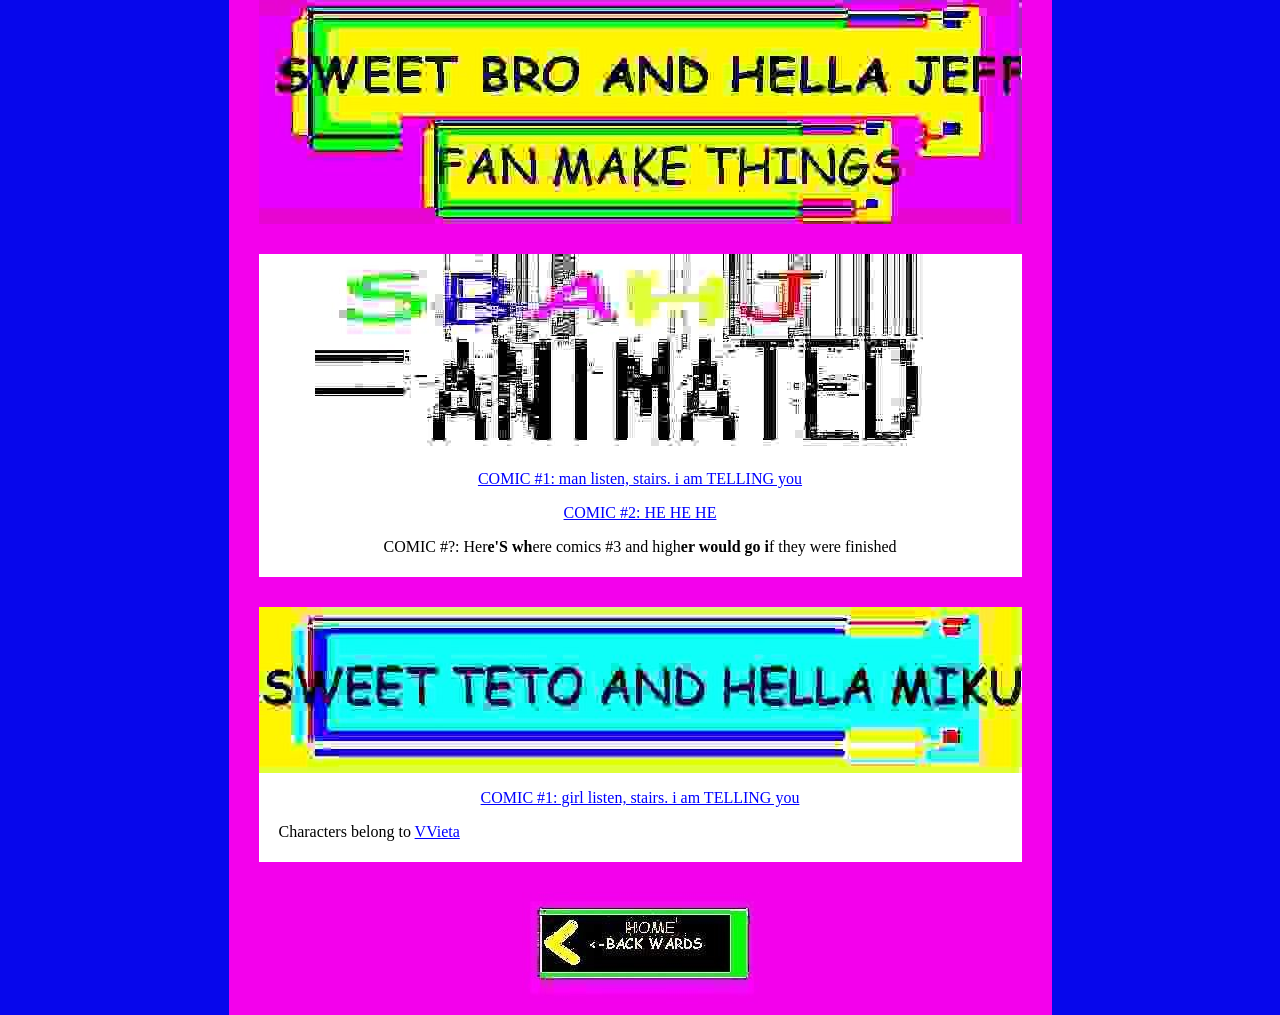
<file: sbahj/index.html>
<html>
	<head>
		<title>SWEET BRO AND HELLA JEFF</title>
		<link rel="icon" href="content/hella.png">
		<link rel="stylesheet" href="styles.css">
	</head>

	<body>
		<div>
			<div class="fill-sb">
				<img src="content/fandeep.jpg"><br>
				<div style="background-color:white; margin:30px; padding-bottom: 5px">
					<img src="content/animated.jpg"><br>
					<!-- <p style="color:red">[CW: VERY LOUD]</p> -->
					<p><a href="1">COMIC #1: man listen, stairs. i am TELLING you</a></p>
					<p><a href="2">COMIC #2: HE HE HE</a></p>
					<p>COMIC #?: Her<strong>e'S wh</strong>ere comics #3 and high<strong>er would go i</strong>f they were finished</p>
					<!-- <p style="text-align:left; padding-left:20px"><span style="text-align:left">Special thanks to </span><a href="">Lumpert</a><span> for additional voice acting</span></p> -->
				</div>
				<div style="background-color:white; margin:30px; padding-bottom: 5px">
					<img src="content/miku.jpg"><br>
					<p><a href="miku">COMIC #1: girl listen, stairs. i am TELLING you</a></p>
					<p style="text-align:left; padding-left:20px"><span style="text-align:left">Characters belong to </span><a href="https://artfight.net/character/9371789.hella-miku" target="_blank">VVieta</a></p>
				</div>
				<a href="/" class="back"><img src="content/home.jpg"></a>
			</div>
		</div>
	</body>
</html>
</file>
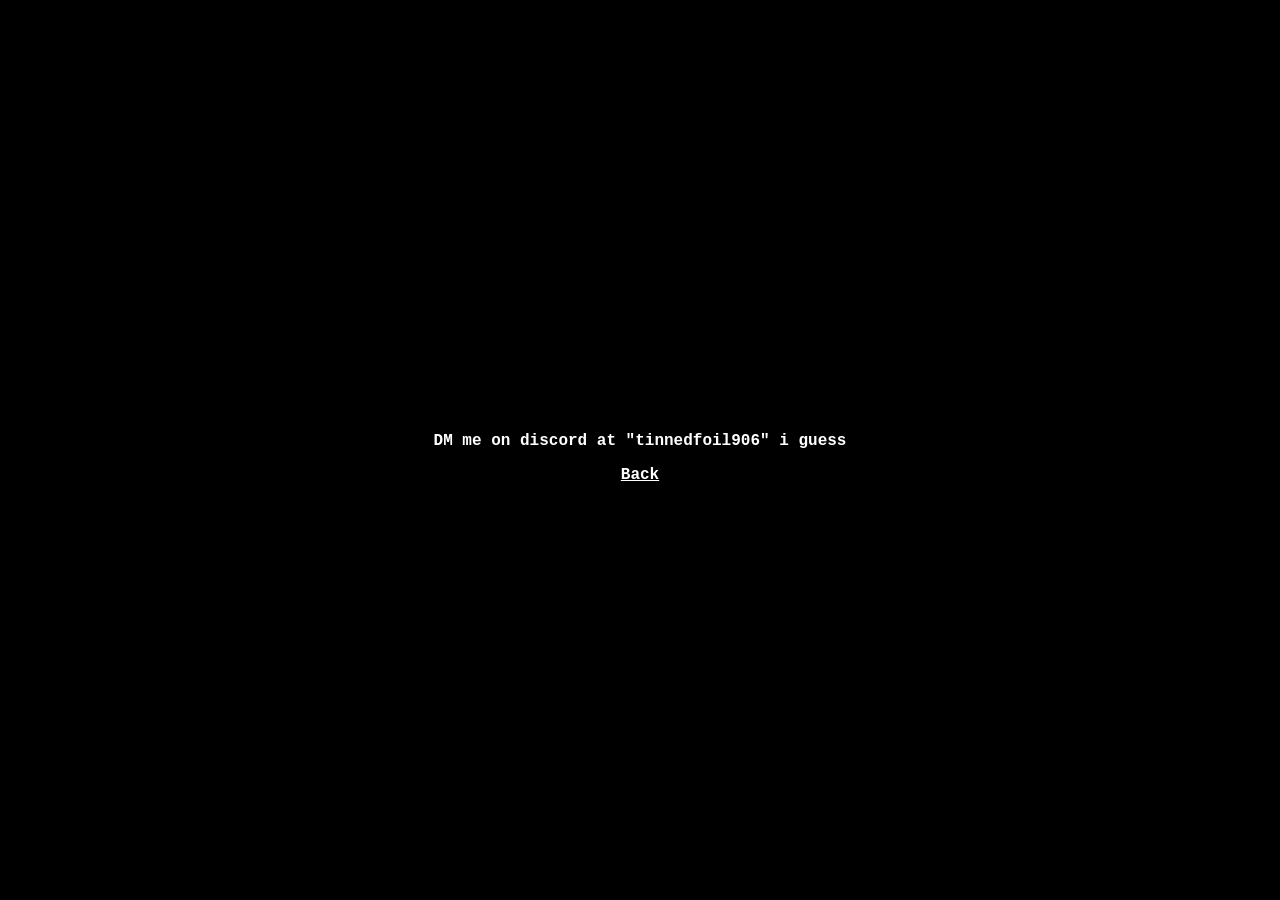
<file: contact.html>
<html>
	<head>
		<title>Contact Information</title>
		<link rel="icon" href="content/icon.png">
		<link rel="stylesheet" href="styles.css">
	</head>
	<body class="special-format">
		<div>
			<p>DM me on discord at "tinnedfoil906" i guess</p>
			<a href="/">Back</a>
		</div>
	</body>
</html>
</file>
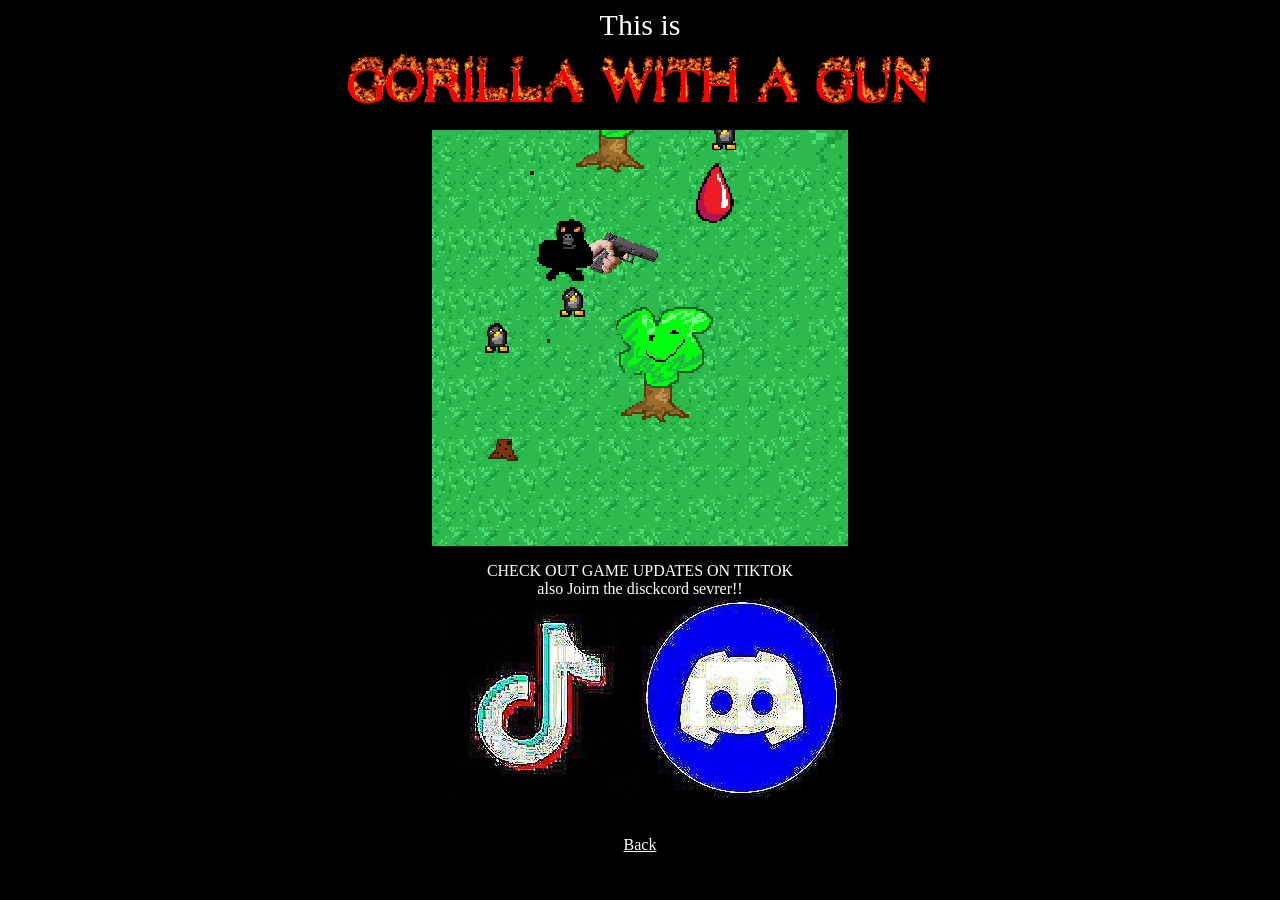
<file: ggorilla.html>
<html>
	<head>
		<title>GGORILLA WITH A GUN</title>
		<link rel="icon" href="content/icon2.png">
		<link rel="stylesheet" href="styles.css">
	</head>
	<body style="background-color:#000; display: flex; justify-content: center; text-align: center">
		<div style="font-family:'comic sans ms'">
			<div style="font-size:30px; padding-bottom:20px; color:white">
				<span>
					This is
				</span>
				<br>
				<img src="content/gwag.gif" style="width:600px">
			</div>
			<img src="content/g.png">
			<div>
				<p style="color:white">
					<span>CHECK OUT GAME UPDATES ON TIKTOK</span><br>
					<span>also Joirn the disckcord sevrer!!</span><br>
					<a href="https://www.tiktok.com/@ggorillawithagun" target="_blank"><img src="content/tikrktok.jpg" style="width: 200px"></a>
					<a href="https://discord.gg/uq4GVRkhs7" target="_blank"><img src="content/dickcord.jpg" style="width: 200px"></a>
				</p>
			</div>
			<br>
			<a href="/">Back</a>
		</div>
	</body>
</html>
</file>
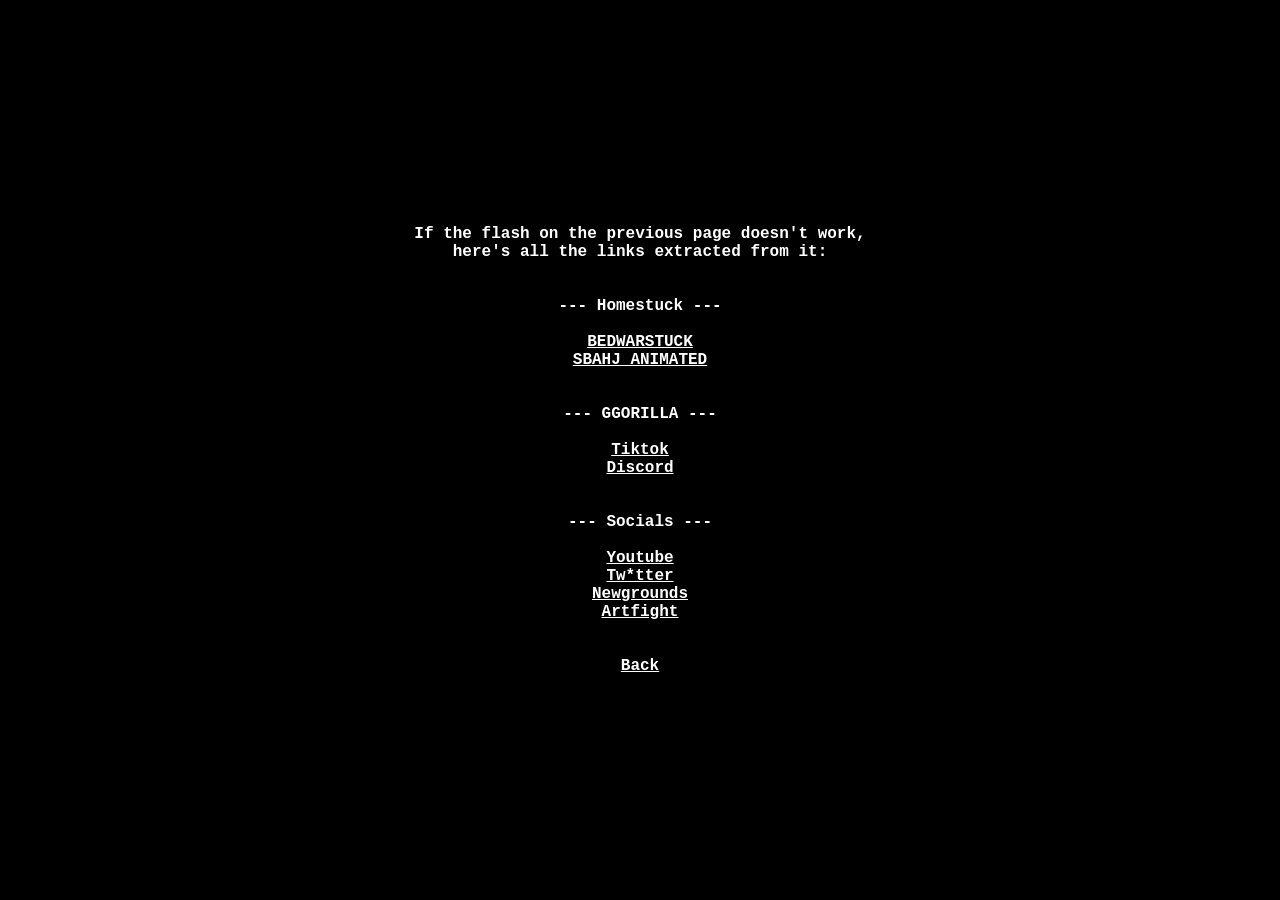
<file: help.html>
<html>
	<head>
		<title>Help</title>
		<link rel="icon" href="content/icon.png">
		<link rel="stylesheet" href="styles.css">
	</head>
	<body class="special-format">
		<div>
			<span>If the flash on the previous page doesn't work,<br>here's all the links extracted from it:</span><br>
			
			<br><br>
			
			<span>--- Homestuck ---</span><br>
			<br>
			<a href="https://mspfa.com/?s=72518&p=1" target="_blank">BEDWARSTUCK</a><br>
			<a href="sbahj">SBAHJ ANIMATED</a><br>
			
			<br><br>
			
			<span>--- GGORILLA ---</span><br>
			<br>
			<a href="https://www.tiktok.com/@ggorillawithagun" target="_blank">Tiktok</a><br>
			<a href="https://discord.com/invite/uq4GVRkhs7" target="_blank">Discord</a><br>
			
			<br><br>
			
			<span>--- Socials ---</span><br>
			<br>
			<a href="https://www.youtube.com/@tintyfoil" target="_blank">Youtube</a><br>
			<a href="https://x.com/tintedfoil" target="_blank">Tw*tter</a><br>
			<a href="https://tinfoiled.newgrounds.com/" target="_blank">Newgrounds</a><br>
			<a href="https://artfight.net/~TinnedFoil906" target="_blank">Artfight</a><br>
			
			<br><br>
			
			<a href="/">Back</a>
		</div>
	</body>
</html>
</file>
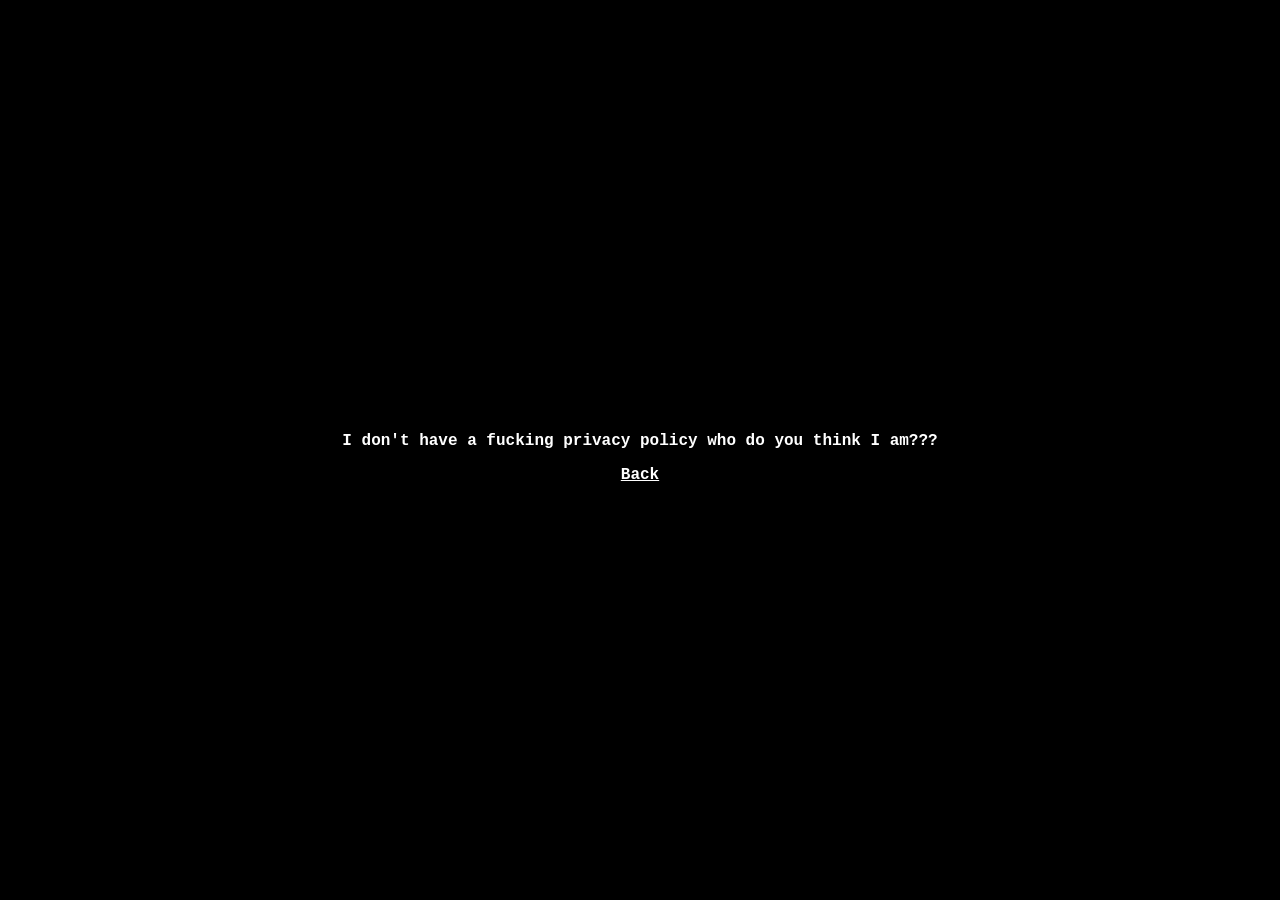
<file: pp.html>
<html>
	<head>
		<title>Privacy Policy</title>
		<link rel="icon" href="content/icon.png">
		<link rel="stylesheet" href="styles.css">
	</head>
	<body class="special-format">
		<div>
			<p>I don't have a fucking privacy policy who do you think I am???</p>
			<a href="urppsmall">Back</a>
		</div>
	</body>
</html>
</file>
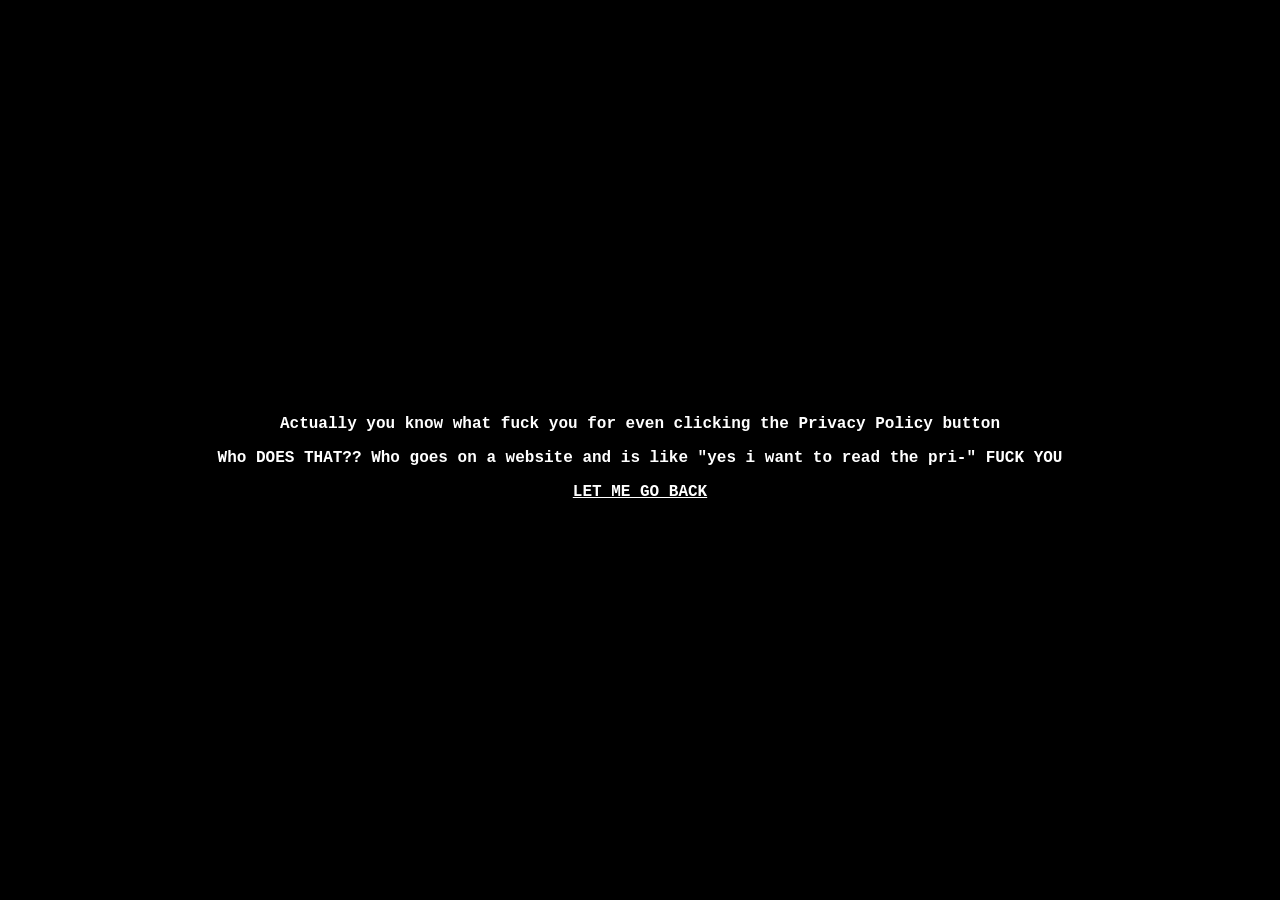
<file: urppsmall.html>
<html>
	<head>
		<title>Privacy Policy</title>
		<link rel="icon" href="content/icon.png">
		<link rel="stylesheet" href="styles.css">
	</head>
	<body class="special-format">
		<div>
			<p>Actually you know what fuck you for even clicking the Privacy Policy button</p>
			<p>Who DOES THAT?? Who goes on a website and is like "yes i want to read the pri-" FUCK YOU</p>
			<a href="/">LET ME GO BACK</a>
		</div>
	</body>
</html>
</file>
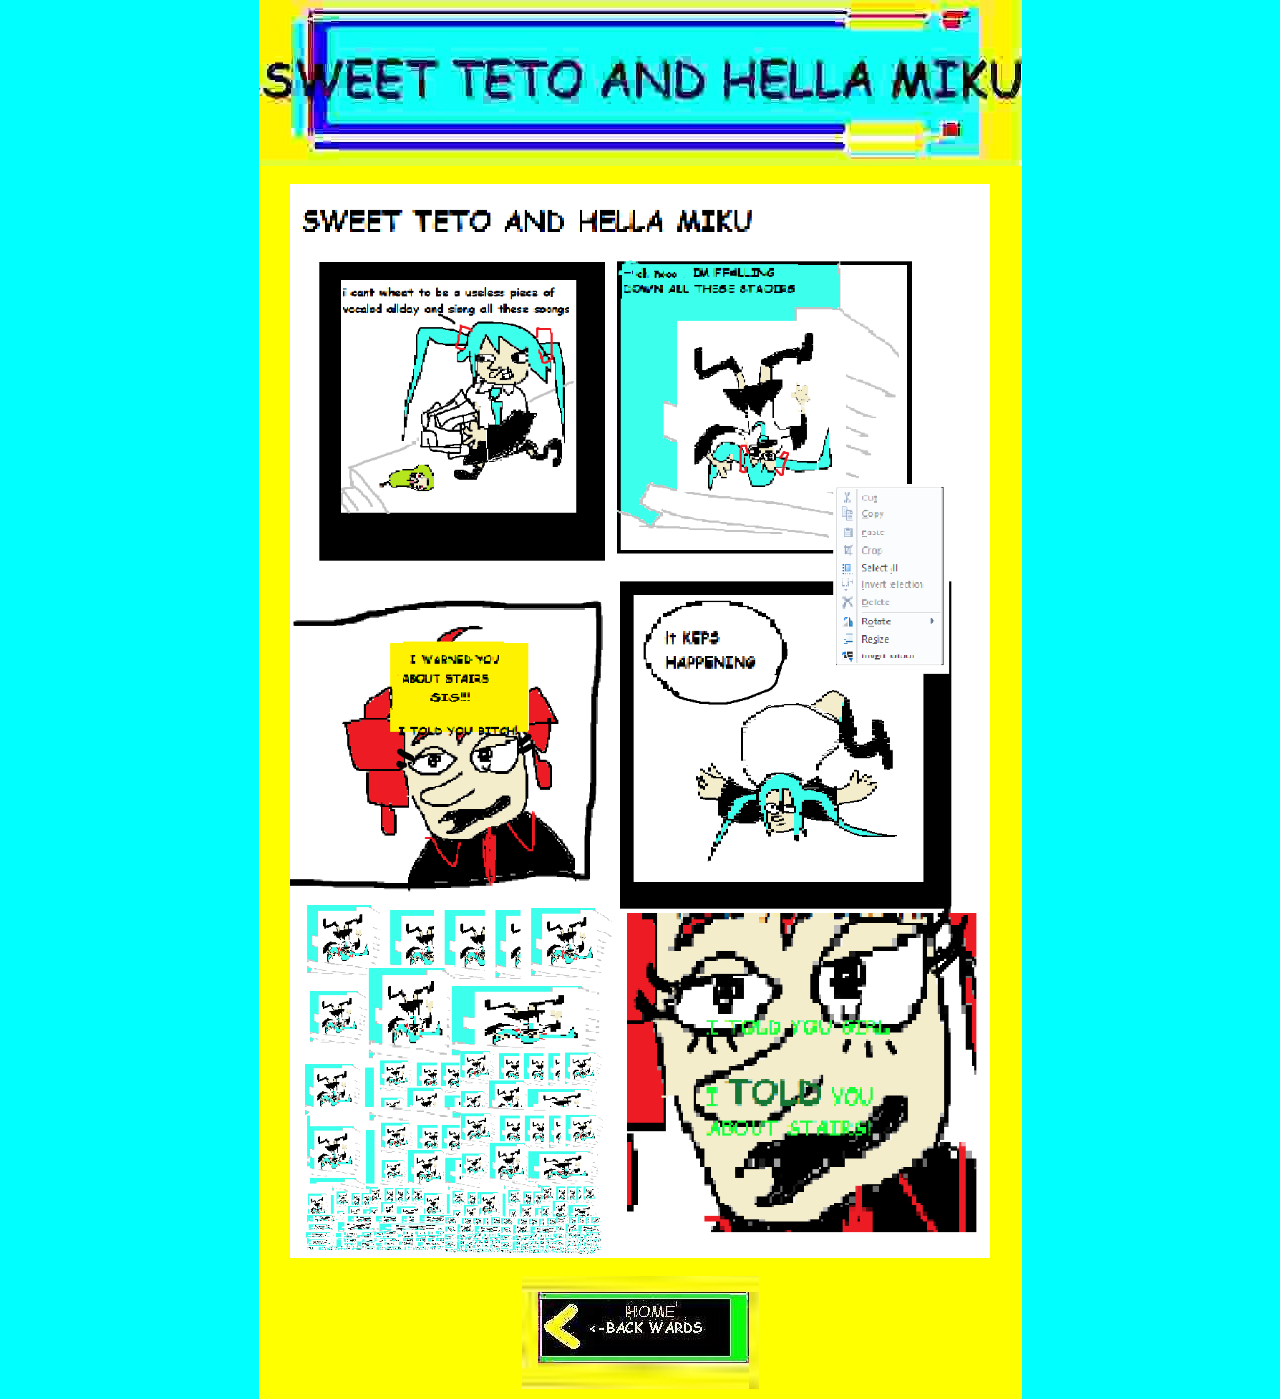
<file: sbahj/miku.html>
<html style="background-color:aqua">
	<head>
		<title>SWEET TETO AND HELLA MIKU</title>
		<link rel="icon" href="content/hella2.png">
		<link rel="stylesheet" href="styles.css">
	</head>

	<body>
		<div>
			<div class="fill-sb" style="background-color:yellow">
				<a href="https://artfight.net/attack/17301302.sweet-teto-and-hella-miku-1" target="_blank"><img src="content/miku.jpg"></a>
				<br>
				<br>
				<img src="content/miku.png" style="width:700px">
				<br>
				<br>
				<a href="/sbahj"><img src="content/home-miku.jpg"></a>
			</div>
		</div>
	</body>
</html>
</file>
<file: sbahj/styles.css>
html {
	background-color: #0707ec;
	font-family: 'comic sans ms';
	color: black;
}

body {
	display: flex;
	justify-content: center;
	text-align: center;
	margin: 0px;
}

a:link {
	color: blue;
	background-color: transparent;
	text-decoration: underline;
}
a:visited {
	color: blue;
	background-color: transparent;
	text-decoration: underline;
}

a:hover {
	color: yellow;
	background-color: transparent;
	text-decoration: underline;
}
a:active {
	color: yellow;
	background-color: transparent;
	text-decoration: underline;
}

.fill-sb {
	background-color: #f301ec;
	word-wrap: break-word;
	padding-bottom: 10px;
}
</file>
<file: styles.css>
a:link {
	color: white;
	background-color: transparent;
	text-decoration: underline;
}
a:visited {
	color: white;
	background-color: transparent;
	text-decoration: underline;
}

a:hover {
	color: black;
	background-color: white;
	text-decoration: underline;
}
a:active {
	color: black;
	background-color: white;
	text-decoration: underline;
}

.special-format {
	font-family: 'courier new';
	background-color: black;
	color: white;
	margin: 0px;
	display: flex;
	justify-content: center;
	text-align: center;
	font-weight: bold;
	align-items: center;
}
</file>
